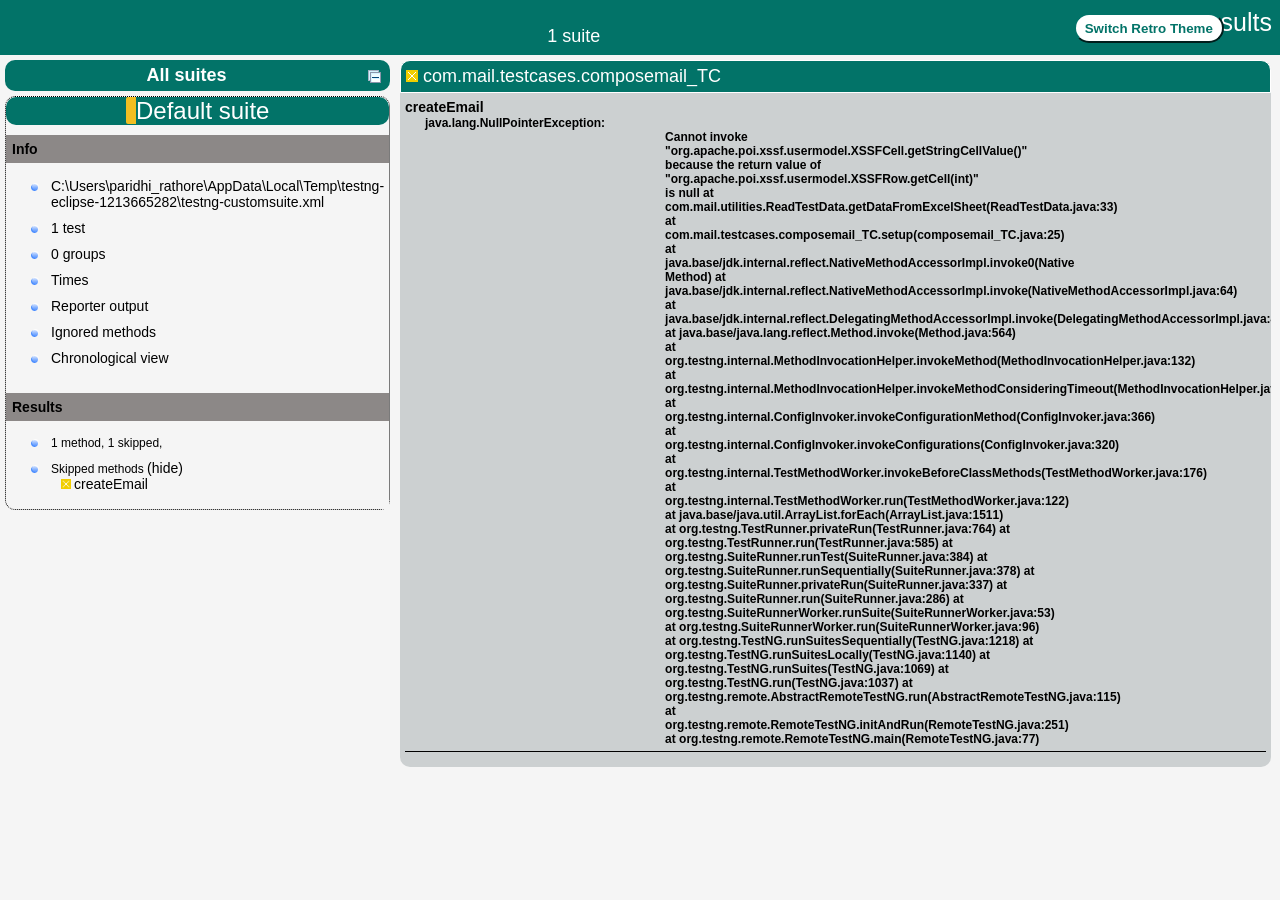
<file: test-output/index.html>
<!DOCTYPE html>

<html>
<head>
<meta charset='utf-8'>
<title>TestNG reports</title>

<link type="text/css" href="testng-reports1.css" rel="stylesheet"
	id="ultra" />
<link type="text/css" href="testng-reports.css" rel="stylesheet"
	id="retro" disabled="false" />
<script type="text/javascript" src="jquery-3.4.1.min.js"></script>
<script type="text/javascript" src="testng-reports.js"></script>
<script type="text/javascript" src="https://www.google.com/jsapi"></script>
<script type='text/javascript'>
      google.load('visualization', '1', {packages:['table']});
      google.setOnLoadCallback(drawTable);
      var suiteTableInitFunctions = new Array();
      var suiteTableData = new Array();
    </script>
<!--
      <script type="text/javascript" src="jquery-ui/js/jquery-ui-1.8.16.custom.min.js"></script>
     -->
</head>

<body>
	<div class="top-banner-root">
		<span class="top-banner-title-font">Test results</span>
		<button id="button" class="button">Switch Retro Theme</button>
		<!-- button -->
		<br /> <span class="top-banner-font-1">1 suite</span>
	</div>
	<!-- top-banner-root -->
	<div class="navigator-root">
		<div class="navigator-suite-header">
			<span>All suites</span> <a href="#"
				title="Collapse/expand all the suites" class="collapse-all-link">
				<img src="collapseall.gif" class="collapse-all-icon"> </img> <!-- collapse-all-icon -->
			</a>
			<!-- collapse-all-link -->
		</div>
		<!-- navigator-suite-header -->
		<div class="suite">
			<div class="rounded-window">
				<div class="suite-header light-rounded-window-top">
					<a href="#" panel-name="suite-Default_suite" class="navigator-link">
						<span class="suite-name border-skipped">Default suite</span>
					</a>
					<!-- navigator-link -->
				</div>
				<!-- suite-header light-rounded-window-top -->
				<div class="navigator-suite-content">
					<div class="suite-section-title">
						<span>Info</span>
					</div>
					<!-- suite-section-title -->
					<div class="suite-section-content">
						<ul>
							<li><a href="#" panel-name="test-xml-Default_suite"
								class="navigator-link "> <span>C:\Users\paridhi_rathore\AppData\Local\Temp\testng-eclipse-1213665282\testng-customsuite.xml</span>
							</a> <!-- navigator-link  --></li>
							<li><a href="#" panel-name="testlist-Default_suite"
								class="navigator-link "> <span class="test-stats">1
										test</span>
							</a> <!-- navigator-link  --></li>
							<li><a href="#" panel-name="group-Default_suite"
								class="navigator-link "> <span>0 groups</span>
							</a> <!-- navigator-link  --></li>
							<li><a href="#" panel-name="times-Default_suite"
								class="navigator-link "> <span>Times</span>
							</a> <!-- navigator-link  --></li>
							<li><a href="#" panel-name="reporter-Default_suite"
								class="navigator-link "> <span>Reporter output</span>
							</a> <!-- navigator-link  --></li>
							<li><a href="#" panel-name="ignored-methods-Default_suite"
								class="navigator-link "> <span>Ignored methods</span>
							</a> <!-- navigator-link  --></li>
							<li><a href="#" panel-name="chronological-Default_suite"
								class="navigator-link "> <span>Chronological view</span>
							</a> <!-- navigator-link  --></li>
						</ul>
					</div>
					<!-- suite-section-content -->
					<div class="result-section">
						<div class="suite-section-title">
							<span>Results</span>
						</div>
						<!-- suite-section-title -->
						<div class="suite-section-content">
							<ul>
								<li><span class="method-stats">1 method, 1 skipped,
								</span></li>
								<li><span class="method-list-title skipped">Skipped
										methods</span> <span class="show-or-hide-methods skipped"> <a
										href="#" panel-name="suite-Default_suite"
										class="hide-methods skipped suite-Default_suite"> (hide)</a> <!-- hide-methods skipped suite-Default_suite -->
										<a href="#" panel-name="suite-Default_suite"
										class="show-methods skipped suite-Default_suite"> (show)</a> <!-- show-methods skipped suite-Default_suite -->
								</span>
									<div class="method-list-content skipped suite-Default_suite">
										<span> <img src="skipped.png" width="3%" /> <a href="#"
											panel-name="suite-Default_suite"
											title="com.mail.testcases.composemail_TC"
											class="method navigator-link" hash-for-method="createEmail">createEmail</a>
											<!-- method navigator-link -->
										</span> <br />
									</div> <!-- method-list-content skipped suite-Default_suite --></li>
							</ul>
						</div>
						<!-- suite-section-content -->
					</div>
					<!-- result-section -->
				</div>
				<!-- navigator-suite-content -->
			</div>
			<!-- rounded-window -->
		</div>
		<!-- suite -->
	</div>
	<!-- navigator-root -->
	<div class="wrapper">
		<div class="main-panel-root">
			<div panel-name="suite-Default_suite" class="panel Default_suite">
				<div class="suite-Default_suite-class-skipped">
					<div class="main-panel-header rounded-window-top">
						<img src="skipped.png" /> <span class="class-name">com.mail.testcases.composemail_TC</span>
					</div>
					<!-- main-panel-header rounded-window-top -->
					<div class="main-panel-content rounded-window-bottom">
						<div class="method">
							<div class="method-content">
								<a name="createEmail"> </a>
								<!-- createEmail -->
								<span class="method-name">createEmail</span>
								<div class="stack-trace">java.lang.NullPointerException:
									Cannot invoke
									&quot;org.apache.poi.xssf.usermodel.XSSFCell.getStringCellValue()&quot;
									because the return value of
									&quot;org.apache.poi.xssf.usermodel.XSSFRow.getCell(int)&quot;
									is null at
									com.mail.utilities.ReadTestData.getDataFromExcelSheet(ReadTestData.java:33)
									at
									com.mail.testcases.composemail_TC.setup(composemail_TC.java:25)
									at
									java.base/jdk.internal.reflect.NativeMethodAccessorImpl.invoke0(Native
									Method) at
									java.base/jdk.internal.reflect.NativeMethodAccessorImpl.invoke(NativeMethodAccessorImpl.java:64)
									at
									java.base/jdk.internal.reflect.DelegatingMethodAccessorImpl.invoke(DelegatingMethodAccessorImpl.java:43)
									at java.base/java.lang.reflect.Method.invoke(Method.java:564)
									at
									org.testng.internal.MethodInvocationHelper.invokeMethod(MethodInvocationHelper.java:132)
									at
									org.testng.internal.MethodInvocationHelper.invokeMethodConsideringTimeout(MethodInvocationHelper.java:61)
									at
									org.testng.internal.ConfigInvoker.invokeConfigurationMethod(ConfigInvoker.java:366)
									at
									org.testng.internal.ConfigInvoker.invokeConfigurations(ConfigInvoker.java:320)
									at
									org.testng.internal.TestMethodWorker.invokeBeforeClassMethods(TestMethodWorker.java:176)
									at
									org.testng.internal.TestMethodWorker.run(TestMethodWorker.java:122)
									at java.base/java.util.ArrayList.forEach(ArrayList.java:1511)
									at org.testng.TestRunner.privateRun(TestRunner.java:764) at
									org.testng.TestRunner.run(TestRunner.java:585) at
									org.testng.SuiteRunner.runTest(SuiteRunner.java:384) at
									org.testng.SuiteRunner.runSequentially(SuiteRunner.java:378) at
									org.testng.SuiteRunner.privateRun(SuiteRunner.java:337) at
									org.testng.SuiteRunner.run(SuiteRunner.java:286) at
									org.testng.SuiteRunnerWorker.runSuite(SuiteRunnerWorker.java:53)
									at org.testng.SuiteRunnerWorker.run(SuiteRunnerWorker.java:96)
									at org.testng.TestNG.runSuitesSequentially(TestNG.java:1218) at
									org.testng.TestNG.runSuitesLocally(TestNG.java:1140) at
									org.testng.TestNG.runSuites(TestNG.java:1069) at
									org.testng.TestNG.run(TestNG.java:1037) at
									org.testng.remote.AbstractRemoteTestNG.run(AbstractRemoteTestNG.java:115)
									at
									org.testng.remote.RemoteTestNG.initAndRun(RemoteTestNG.java:251)
									at org.testng.remote.RemoteTestNG.main(RemoteTestNG.java:77)</div>
								<!-- stack-trace -->
							</div>
							<!-- method-content -->
						</div>
						<!-- method -->
					</div>
					<!-- main-panel-content rounded-window-bottom -->
				</div>
				<!-- suite-Default_suite-class-skipped -->
			</div>
			<!-- panel Default_suite -->
			<div panel-name="test-xml-Default_suite" class="panel">
				<div class="main-panel-header rounded-window-top">
					<span class="header-content">C:\Users\paridhi_rathore\AppData\Local\Temp\testng-eclipse-1213665282\testng-customsuite.xml</span>
				</div>
				<!-- main-panel-header rounded-window-top -->
				<div class="main-panel-content rounded-window-bottom">
					<pre>
&lt;?xml version=&quot;1.0&quot; encoding=&quot;UTF-8&quot;?&gt;
&lt;!DOCTYPE suite SYSTEM &quot;https://testng.org/testng-1.0.dtd&quot;&gt;
&lt;suite name=&quot;Default suite&quot; guice-stage=&quot;DEVELOPMENT&quot;&gt;
  &lt;test thread-count=&quot;5&quot; name=&quot;Default test&quot; verbose=&quot;2&quot;&gt;
    &lt;classes&gt;
      &lt;class name=&quot;com.mail.testcases.composemail_TC&quot;/&gt;
    &lt;/classes&gt;
  &lt;/test&gt; &lt;!-- Default test --&gt;
&lt;/suite&gt; &lt;!-- Default suite --&gt;
            </pre>
				</div>
				<!-- main-panel-content rounded-window-bottom -->
			</div>
			<!-- panel -->
			<div panel-name="testlist-Default_suite" class="panel">
				<div class="main-panel-header rounded-window-top">
					<span class="header-content">Tests for Default suite</span>
				</div>
				<!-- main-panel-header rounded-window-top -->
				<div class="main-panel-content rounded-window-bottom">
					<ul>
						<li><span class="test-name">Default test (1 class)</span></li>
					</ul>
				</div>
				<!-- main-panel-content rounded-window-bottom -->
			</div>
			<!-- panel -->
			<div panel-name="group-Default_suite" class="panel">
				<div class="main-panel-header rounded-window-top">
					<span class="header-content">Groups for Default suite</span>
				</div>
				<!-- main-panel-header rounded-window-top -->
				<div class="main-panel-content rounded-window-bottom"></div>
				<!-- main-panel-content rounded-window-bottom -->
			</div>
			<!-- panel -->
			<div panel-name="times-Default_suite" class="panel">
				<div class="main-panel-header rounded-window-top">
					<span class="header-content">Times for Default suite</span>
				</div>
				<!-- main-panel-header rounded-window-top -->
				<div class="main-panel-content rounded-window-bottom">
					<div class="times-div">
						<script type="text/javascript">
suiteTableInitFunctions.push('tableData_Default_suite');
function tableData_Default_suite() {
var data = new google.visualization.DataTable();
data.addColumn('number', 'Number');
data.addColumn('string', 'Method');
data.addColumn('string', 'Class');
data.addColumn('number', 'Time (ms)');
data.addRows(1);
data.setCell(0, 0, 0)
data.setCell(0, 1, 'createEmail')
data.setCell(0, 2, 'com.mail.testcases.composemail_TC')
data.setCell(0, 3, 0);
window.suiteTableData['Default_suite']= { tableData: data, tableDiv: 'times-div-Default_suite'}
return data;
}
              </script>
						<span class="suite-total-time">Total running time: 0 ms</span>
						<div id="times-div-Default_suite"></div>
						<!-- times-div-Default_suite -->
					</div>
					<!-- times-div -->
				</div>
				<!-- main-panel-content rounded-window-bottom -->
			</div>
			<!-- panel -->
			<div panel-name="reporter-Default_suite" class="panel">
				<div class="main-panel-header rounded-window-top">
					<span class="header-content">Reporter output for Default
						suite</span>
				</div>
				<!-- main-panel-header rounded-window-top -->
				<div class="main-panel-content rounded-window-bottom"></div>
				<!-- main-panel-content rounded-window-bottom -->
			</div>
			<!-- panel -->
			<div panel-name="ignored-methods-Default_suite" class="panel">
				<div class="main-panel-header rounded-window-top">
					<span class="header-content">0 ignored methods</span>
				</div>
				<!-- main-panel-header rounded-window-top -->
				<div class="main-panel-content rounded-window-bottom"></div>
				<!-- main-panel-content rounded-window-bottom -->
			</div>
			<!-- panel -->
			<div panel-name="chronological-Default_suite" class="panel">
				<div class="main-panel-header rounded-window-top">
					<span class="header-content">Methods in chronological order</span>
				</div>
				<!-- main-panel-header rounded-window-top -->
				<div class="main-panel-content rounded-window-bottom">
					<div class="chronological-class">
						<div class="chronological-class-name">com.mail.testcases.composemail_TC</div>
						<!-- chronological-class-name -->
						<div class="configuration-class before">
							<img src="failed.png"> </img> <span class="method-name">setup</span>
							<span class="method-start">0 ms</span>
						</div>
						<!-- configuration-class before -->
						<div class="test-method">
							<span class="method-name">createEmail</span> <span
								class="method-start">457 ms</span>
						</div>
						<!-- test-method -->
					</div>
					<!-- main-panel-content rounded-window-bottom -->
				</div>
				<!-- panel -->
			</div>
			<!-- main-panel-root -->
		</div>
		<!-- wrapper -->
</body>
<script type="text/javascript" src="testng-reports2.js"></script>
</html>
</file>
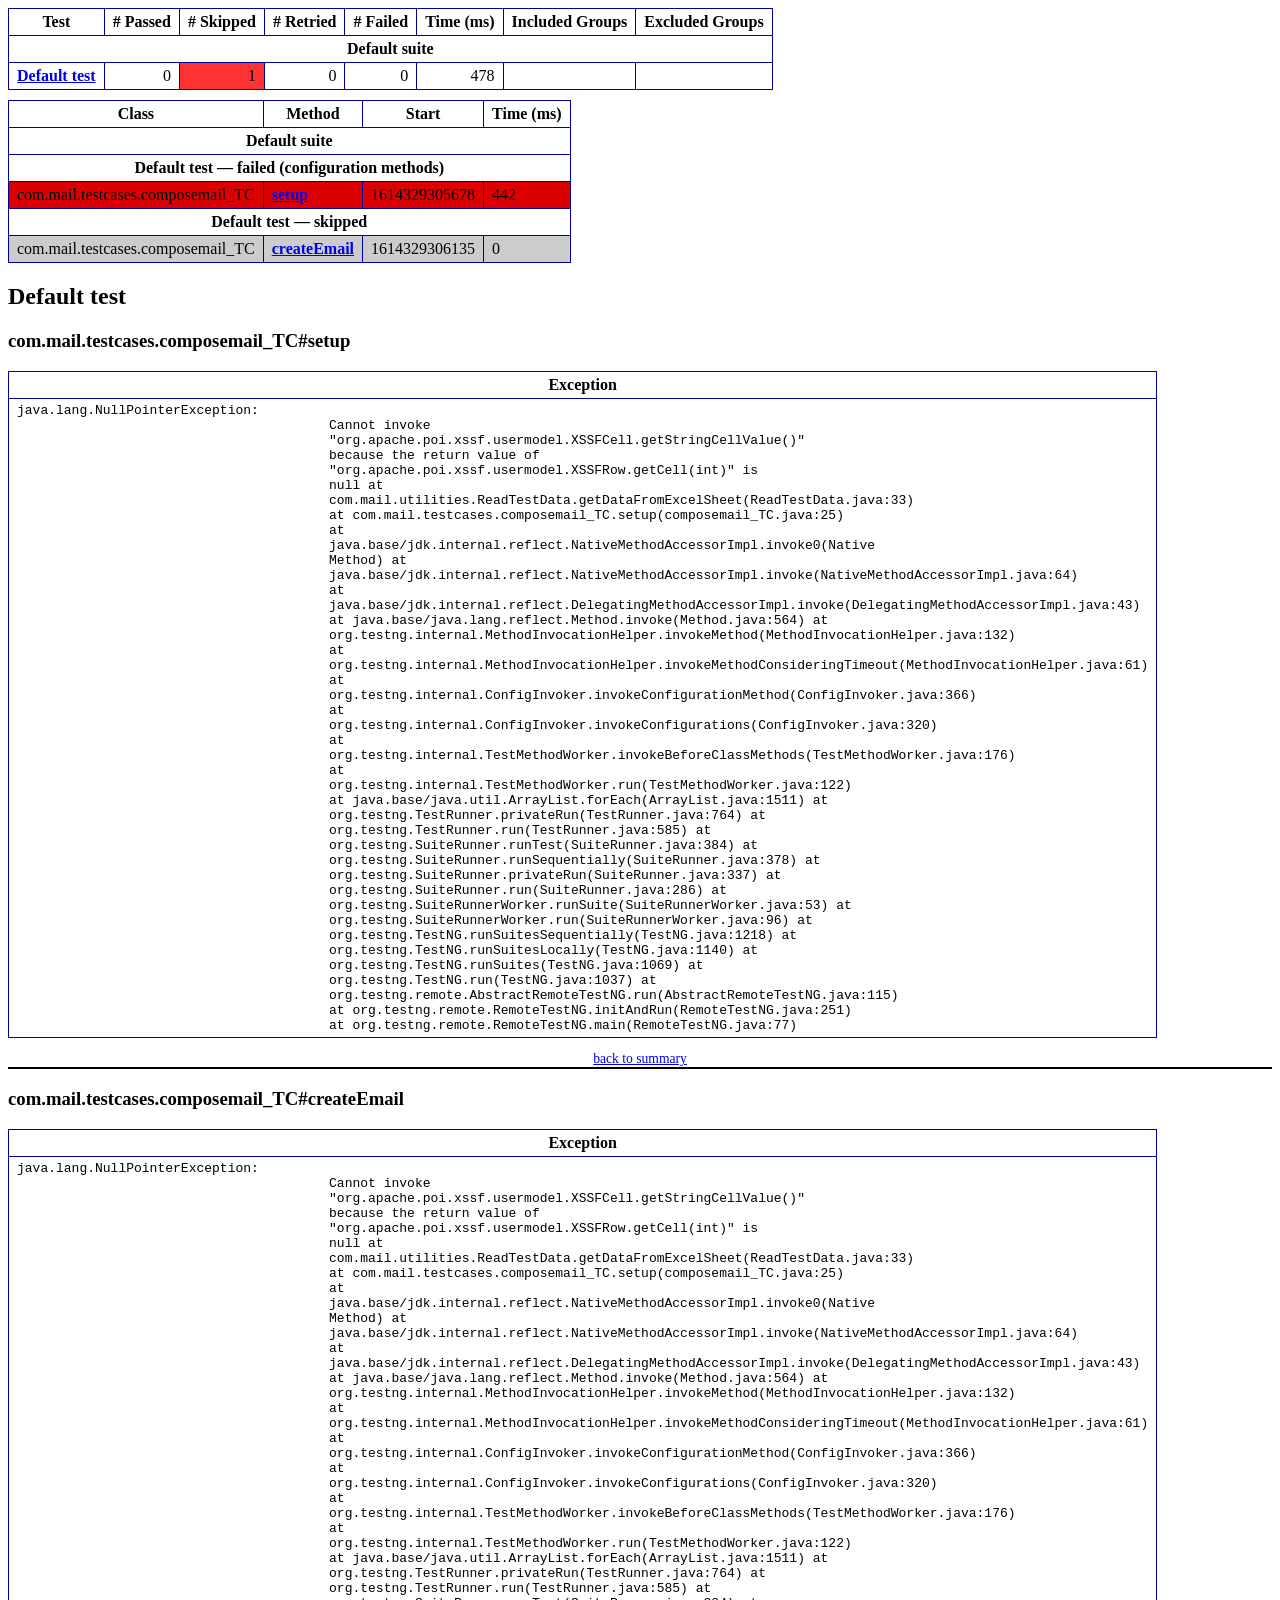
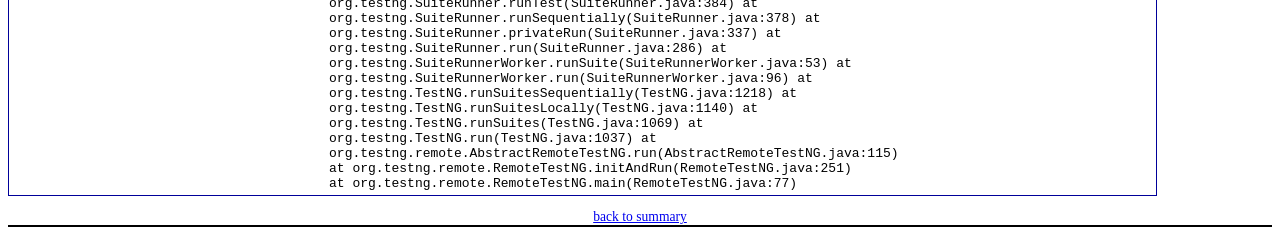
<file: test-output/emailable-report.html>
<!DOCTYPE html PUBLIC "-//W3C//DTD XHTML 1.1//EN" "https://www.w3.org/TR/xhtml11/DTD/xhtml11.dtd">
<html xmlns="https://www.w3.org/1999/xhtml">
<head>
<meta http-equiv="content-type" content="text/html; charset=UTF-8" />
<title>TestNG Report</title>
<style type="text/css">
table {
	margin-bottom: 10px;
	border-collapse: collapse;
	empty-cells: show
}

th, td {
	border: 1px solid #009;
	padding: .25em .5em
}

th {
	vertical-align: bottom
}

td {
	vertical-align: top
}

table a {
	font-weight: bold
}

.stripe td {
	background-color: #E6EBF9
}

.num {
	text-align: right
}

.passedodd td {
	background-color: #3F3
}

.passedeven td {
	background-color: #0A0
}

.skippedodd td {
	background-color: #DDD
}

.skippedeven td {
	background-color: #CCC
}

.failedodd td, .attn {
	background-color: #F33
}

.failedeven td, .stripe .attn {
	background-color: #D00
}

.stacktrace {
	white-space: pre;
	font-family: monospace
}

.totop {
	font-size: 85%;
	text-align: center;
	border-bottom: 2px solid #000
}

.invisible {
	display: none
}
</style>
</head>
<body>
	<table>
		<tr>
			<th>Test</th>
			<th># Passed</th>
			<th># Skipped</th>
			<th># Retried</th>
			<th># Failed</th>
			<th>Time (ms)</th>
			<th>Included Groups</th>
			<th>Excluded Groups</th>
		</tr>
		<tr>
			<th colspan="8">Default suite</th>
		</tr>
		<tr>
			<td><a href="#t0">Default test</a></td>
			<td class="num">0</td>
			<td class="num attn">1</td>
			<td class="num">0</td>
			<td class="num">0</td>
			<td class="num">478</td>
			<td></td>
			<td></td>
		</tr>
	</table>
	<table id='summary'>
		<thead>
			<tr>
				<th>Class</th>
				<th>Method</th>
				<th>Start</th>
				<th>Time (ms)</th>
			</tr>
		</thead>
		<tbody>
			<tr>
				<th colspan="4">Default suite</th>
			</tr>
		</tbody>
		<tbody id="t0">
			<tr>
				<th colspan="4">Default test &#8212; failed (configuration
					methods)</th>
			</tr>
			<tr class="failedeven">
				<td rowspan="1">com.mail.testcases.composemail_TC</td>
				<td><a href="#m0">setup</a></td>
				<td rowspan="1">1614329305678</td>
				<td rowspan="1">442</td>
			</tr>
			<tr>
				<th colspan="4">Default test &#8212; skipped</th>
			</tr>
			<tr class="skippedeven">
				<td rowspan="1">com.mail.testcases.composemail_TC</td>
				<td><a href="#m1">createEmail</a></td>
				<td rowspan="1">1614329306135</td>
				<td rowspan="1">0</td>
			</tr>
		</tbody>
	</table>
	<h2>Default test</h2>
	<h3 id="m0">com.mail.testcases.composemail_TC#setup</h3>
	<table class="result">
		<tr>
			<th>Exception</th>
		</tr>
		<tr>
			<td><div class="stacktrace">java.lang.NullPointerException:
					Cannot invoke
					&quot;org.apache.poi.xssf.usermodel.XSSFCell.getStringCellValue()&quot;
					because the return value of
					&quot;org.apache.poi.xssf.usermodel.XSSFRow.getCell(int)&quot; is
					null at
					com.mail.utilities.ReadTestData.getDataFromExcelSheet(ReadTestData.java:33)
					at com.mail.testcases.composemail_TC.setup(composemail_TC.java:25)
					at
					java.base/jdk.internal.reflect.NativeMethodAccessorImpl.invoke0(Native
					Method) at
					java.base/jdk.internal.reflect.NativeMethodAccessorImpl.invoke(NativeMethodAccessorImpl.java:64)
					at
					java.base/jdk.internal.reflect.DelegatingMethodAccessorImpl.invoke(DelegatingMethodAccessorImpl.java:43)
					at java.base/java.lang.reflect.Method.invoke(Method.java:564) at
					org.testng.internal.MethodInvocationHelper.invokeMethod(MethodInvocationHelper.java:132)
					at
					org.testng.internal.MethodInvocationHelper.invokeMethodConsideringTimeout(MethodInvocationHelper.java:61)
					at
					org.testng.internal.ConfigInvoker.invokeConfigurationMethod(ConfigInvoker.java:366)
					at
					org.testng.internal.ConfigInvoker.invokeConfigurations(ConfigInvoker.java:320)
					at
					org.testng.internal.TestMethodWorker.invokeBeforeClassMethods(TestMethodWorker.java:176)
					at
					org.testng.internal.TestMethodWorker.run(TestMethodWorker.java:122)
					at java.base/java.util.ArrayList.forEach(ArrayList.java:1511) at
					org.testng.TestRunner.privateRun(TestRunner.java:764) at
					org.testng.TestRunner.run(TestRunner.java:585) at
					org.testng.SuiteRunner.runTest(SuiteRunner.java:384) at
					org.testng.SuiteRunner.runSequentially(SuiteRunner.java:378) at
					org.testng.SuiteRunner.privateRun(SuiteRunner.java:337) at
					org.testng.SuiteRunner.run(SuiteRunner.java:286) at
					org.testng.SuiteRunnerWorker.runSuite(SuiteRunnerWorker.java:53) at
					org.testng.SuiteRunnerWorker.run(SuiteRunnerWorker.java:96) at
					org.testng.TestNG.runSuitesSequentially(TestNG.java:1218) at
					org.testng.TestNG.runSuitesLocally(TestNG.java:1140) at
					org.testng.TestNG.runSuites(TestNG.java:1069) at
					org.testng.TestNG.run(TestNG.java:1037) at
					org.testng.remote.AbstractRemoteTestNG.run(AbstractRemoteTestNG.java:115)
					at org.testng.remote.RemoteTestNG.initAndRun(RemoteTestNG.java:251)
					at org.testng.remote.RemoteTestNG.main(RemoteTestNG.java:77)</div></td>
		</tr>
	</table>
	<p class="totop">
		<a href="#summary">back to summary</a>
	</p>
	<h3 id="m1">com.mail.testcases.composemail_TC#createEmail</h3>
	<table class="result">
		<tr>
			<th>Exception</th>
		</tr>
		<tr>
			<td><div class="stacktrace">java.lang.NullPointerException:
					Cannot invoke
					&quot;org.apache.poi.xssf.usermodel.XSSFCell.getStringCellValue()&quot;
					because the return value of
					&quot;org.apache.poi.xssf.usermodel.XSSFRow.getCell(int)&quot; is
					null at
					com.mail.utilities.ReadTestData.getDataFromExcelSheet(ReadTestData.java:33)
					at com.mail.testcases.composemail_TC.setup(composemail_TC.java:25)
					at
					java.base/jdk.internal.reflect.NativeMethodAccessorImpl.invoke0(Native
					Method) at
					java.base/jdk.internal.reflect.NativeMethodAccessorImpl.invoke(NativeMethodAccessorImpl.java:64)
					at
					java.base/jdk.internal.reflect.DelegatingMethodAccessorImpl.invoke(DelegatingMethodAccessorImpl.java:43)
					at java.base/java.lang.reflect.Method.invoke(Method.java:564) at
					org.testng.internal.MethodInvocationHelper.invokeMethod(MethodInvocationHelper.java:132)
					at
					org.testng.internal.MethodInvocationHelper.invokeMethodConsideringTimeout(MethodInvocationHelper.java:61)
					at
					org.testng.internal.ConfigInvoker.invokeConfigurationMethod(ConfigInvoker.java:366)
					at
					org.testng.internal.ConfigInvoker.invokeConfigurations(ConfigInvoker.java:320)
					at
					org.testng.internal.TestMethodWorker.invokeBeforeClassMethods(TestMethodWorker.java:176)
					at
					org.testng.internal.TestMethodWorker.run(TestMethodWorker.java:122)
					at java.base/java.util.ArrayList.forEach(ArrayList.java:1511) at
					org.testng.TestRunner.privateRun(TestRunner.java:764) at
					org.testng.TestRunner.run(TestRunner.java:585) at
					org.testng.SuiteRunner.runTest(SuiteRunner.java:384) at
					org.testng.SuiteRunner.runSequentially(SuiteRunner.java:378) at
					org.testng.SuiteRunner.privateRun(SuiteRunner.java:337) at
					org.testng.SuiteRunner.run(SuiteRunner.java:286) at
					org.testng.SuiteRunnerWorker.runSuite(SuiteRunnerWorker.java:53) at
					org.testng.SuiteRunnerWorker.run(SuiteRunnerWorker.java:96) at
					org.testng.TestNG.runSuitesSequentially(TestNG.java:1218) at
					org.testng.TestNG.runSuitesLocally(TestNG.java:1140) at
					org.testng.TestNG.runSuites(TestNG.java:1069) at
					org.testng.TestNG.run(TestNG.java:1037) at
					org.testng.remote.AbstractRemoteTestNG.run(AbstractRemoteTestNG.java:115)
					at org.testng.remote.RemoteTestNG.initAndRun(RemoteTestNG.java:251)
					at org.testng.remote.RemoteTestNG.main(RemoteTestNG.java:77)</div></td>
		</tr>
	</table>
	<p class="totop">
		<a href="#summary">back to summary</a>
	</p>
</body>
</html>
</file>
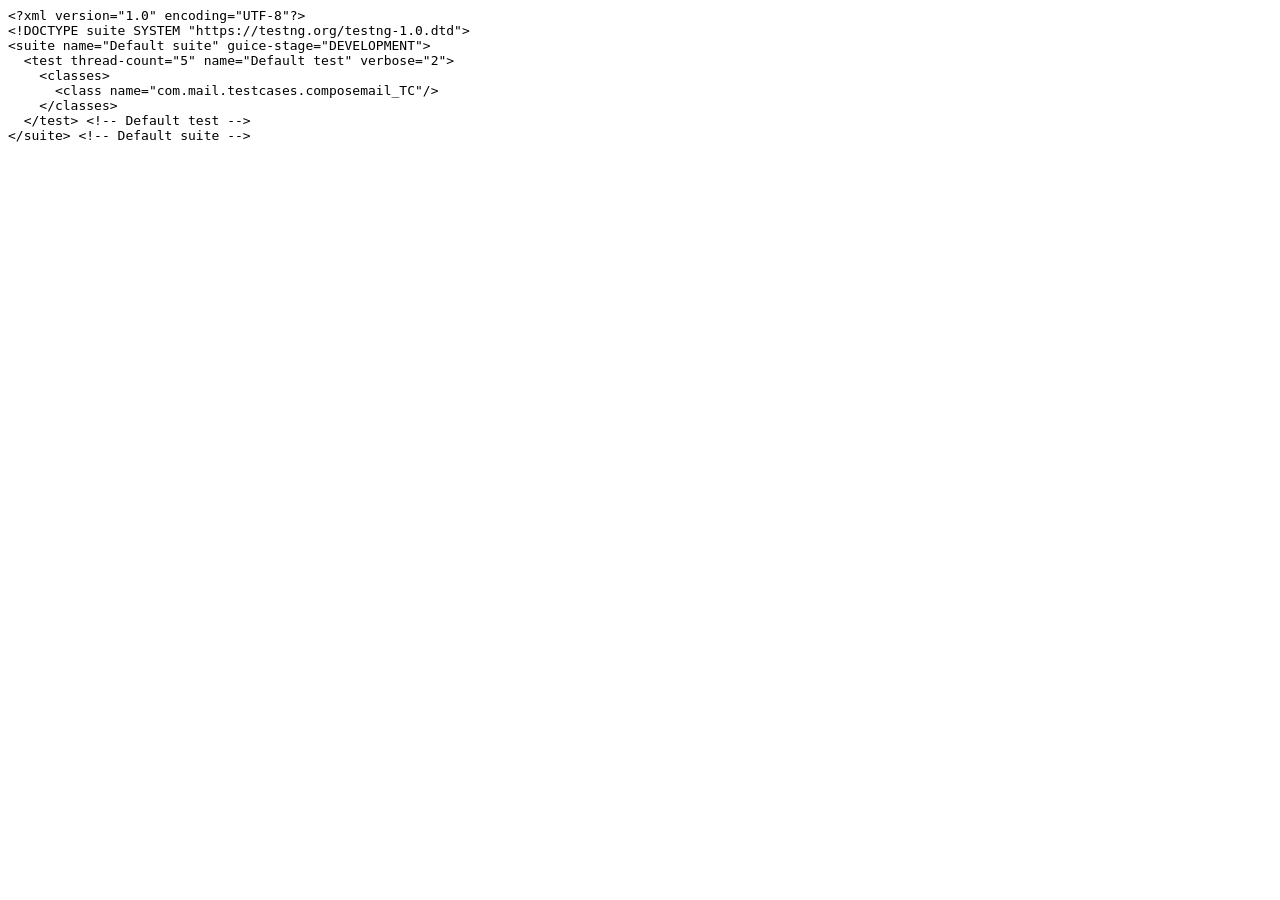
<file: test-output/old/Default suite/testng.xml.html>
<html><head><title>testng.xml for Default suite</title></head><body>	<tt>		&lt;?xml&nbsp;version="1.0"&nbsp;encoding="UTF-8"?&gt; <br />&lt;!DOCTYPE&nbsp;suite&nbsp;SYSTEM&nbsp;"https://testng.org/testng-1.0.dtd"&gt;		<br />&lt;suite&nbsp;name="Default&nbsp;suite"&nbsp;guice-stage="DEVELOPMENT"&gt;		<br />&nbsp;&nbsp;&lt;test&nbsp;thread-count="5"&nbsp;name="Default&nbsp;test"&nbsp;verbose="2"&gt;		<br />&nbsp;&nbsp;&nbsp;&nbsp;&lt;classes&gt; <br />&nbsp;&nbsp;&nbsp;&nbsp;&nbsp;&nbsp;&lt;class&nbsp;name="com.mail.testcases.composemail_TC"/&gt;		<br />&nbsp;&nbsp;&nbsp;&nbsp;&lt;/classes&gt; <br />&nbsp;&nbsp;&lt;/test&gt;&nbsp;&lt;!--&nbsp;Default&nbsp;test&nbsp;--&gt;		<br />&lt;/suite&gt;&nbsp;&lt;!--&nbsp;Default&nbsp;suite&nbsp;--&gt;		<br />	</tt></body></html>
</file>
<file: test-output/testng-reports1.css>
body {
	background-color: whitesmoke;
	margin: 0 0 5px 5px;
}

ul {
	margin-top: 10px;
	margin-left: -10px;
}

li {
	font-family: "Helvetica Neue", Helvetica, Arial, sans-serif;
	padding: 5px 5px;
}

a {
	text-decoration: none;
	color: black;
	font-size: 14px;
}

a:hover {
	color: black;
	text-decoration: underline;
}

.navigator-selected {
	/* #ffa500; Mouse hover color after click Orange.*/
	background: #027368
}

.wrapper {
	position: absolute;
	top: 60px;
	bottom: 0;
	left: 400px;
	right: 0;
	margin-right: 9px;
	overflow: auto; /*imortant*/
}

.navigator-root {
	position: absolute;
	top: 60px;
	bottom: 0;
	left: 0;
	width: 400px;
	overflow-y: auto; /*important*/
}

.suite {
	margin: -5px 10px 10px 5px;
	background-color: whitesmoke; /*Colour of the left bside box*/
}

.suite-name {
	font-size: 24px;
	font-family: "Helvetica Neue", Helvetica, Arial, sans-serif;
	/*All TEST SUITE*/
	color: white;
}

.main-panel-header {
	padding: 5px;
	background-color: #027368; /*afeeee*/;
	font-family: "Helvetica Neue", Helvetica, Arial, sans-serif;
	color: white;
	font-size: 18px;
}

.main-panel-content {
	padding: 5px;
	margin-bottom: 10px;
	background-color: #CCD0D1; /*d0ffff*/;
	/*Belongs to backGround of rightSide boxes*/
}

.rounded-window {
	border-style: dotted;
	border-width: 1px; /*Border of left Side box*/
	background-color: whitesmoke;
	border-radius: 10px;
}

.rounded-window-top {
	border-top-right-radius: 10px 10px;
	border-top-left-radius: 10px 10px;
	border-style: solid;
	border-width: 1px;
	overflow: auto; /*Top of RightSide box*/
}

.light-rounded-window-top {
	background-color: #027368;
	padding-left: 120px;
	border-radius: 10px;
}

.rounded-window-bottom {
	border-bottom-right-radius: 10px 10px;
	border-bottom-left-radius: 10px 10px;
	overflow: auto; /*Bottom of rightSide box*/
}

.method-name {
	font-size: 14px;
	font-family: "Helvetica Neue", Helvetica, Arial, sans-serif;
	font-weight: bold;
}

.method-content {
	border-style: solid;
	border-width: 0 0 1px 0;
	margin-bottom: 10px;
	padding-bottom: 5px;
	width: 100%;
}

.parameters {
	font-size: 14px;
	font-family: "Helvetica Neue", Helvetica, Arial, sans-serif;
}

.stack-trace {
	white-space: pre;
	font-family: "Helvetica Neue", Helvetica, Arial, sans-serif;
	font-size: 12px;
	font-weight: bold;
	margin-top: 0;
	margin-left: 20px; /*Error Stack Trace Message*/
}

.testng-xml {
	font-family: "Helvetica Neue", Helvetica, Arial, sans-serif;
}

.method-list-content {
	margin-left: 10px;
}

.navigator-suite-content {
	margin-left: 10px;
	font: 12px 'Lucida Grande';
}

.suite-section-title {
	font-family: "Helvetica Neue", Helvetica, Arial, sans-serif;
	font-size: 14px;
	font-weight: bold;
	background-color: #8C8887;
	margin-left: -10px;
	margin-top: 10px;
	padding: 6px;
}

.suite-section-content {
	list-style-image: url(bullet_point.png);
	background-color: whitesmoke;
	font-family: "Helvetica Neue", Helvetica, Arial, sans-serif;
	overflow: hidden;
}

.top-banner-root {
	position: absolute;
	top: 0;
	height: 45px;
	left: 0;
	right: 0;
	padding: 5px;
	margin: 0 0 5px 0;
	background-color: #027368;
	font-family: "Helvetica Neue", Helvetica, Arial, sans-serif;
	font-size: 18px;
	color: #fff;
	text-align: center; /*Belongs to the Top of Report*/
/*Status: - Completed*/
}

.top-banner-title-font {
	font-size: 25px;
	font-family: "Helvetica Neue", Helvetica, Arial, sans-serif;
	padding: 3px;
	float: right;
}

.test-name {
	font-family: "Helvetica Neue", Helvetica, Arial, sans-serif;
	font-size: 16px;
}

.suite-icon {
	padding: 5px;
	float: right;
	height: 20px;
}

.test-group {
	font: 20px 'Lucida Grande';
	margin: 5px 5px 10px 5px;
	border-width: 0 0 1px 0;
	border-style: solid;
	padding: 5px;
}

.test-group-name {
	font-weight: bold;
}

.method-in-group {
	font-size: 16px;
	margin-left: 80px;
}

table.google-visualization-table-table {
	width: 100%;
}

.reporter-method-name {
	font-size: 14px;
	font-family: "Helvetica Neue", Helvetica, Arial, sans-serif;
}

.reporter-method-output-div {
	padding: 5px;
	margin: 0 0 5px 20px;
	font-size: 12px;
	font-family: "Helvetica Neue", Helvetica, Arial, sans-serif;
	border-width: 0 0 0 1px;
	border-style: solid;
}

.ignored-class-div {
	font-size: 14px;
	font-family: "Helvetica Neue", Helvetica, Arial, sans-serif;
}

.ignored-methods-div {
	padding: 5px;
	margin: 0 0 5px 20px;
	font-size: 12px;
	font-family: "Helvetica Neue", Helvetica, Arial, sans-serif;
	border-width: 0 0 0 1px;
	border-style: solid;
}

.border-failed {
	border-radius: 2px;
	border-style: solid;
	border-width: 0 0 0 10px;
	border-color: #F20505;
}

.border-skipped {
	border-radius: 2px;
	border-style: solid;
	border-width: 0 0 0 10px;
	border-color: #F2BE22;
}

.border-passed {
	border-radius: 2px;
	border-style: solid;
	border-width: 0 0 0 10px;
	border-color: #038C73;
}

.times-div {
	text-align: center;
	padding: 5px;
}

.suite-total-time {
	font: 16px 'Lucida Grande';
}

.configuration-suite {
	margin-left: 20px;
}

.configuration-test {
	margin-left: 40px;
}

.configuration-class {
	margin-left: 60px;
}

.configuration-method {
	margin-left: 80px;
}

.test-method {
	margin-left: 100px;
}

.chronological-class {
	background-color: #CCD0D1;
	border-width: 0 0 1px 1px; /*Chronological*/
}

.method-start {
	float: right;
}

.chronological-class-name {
	padding: 0 0 0 5px;
	margin-top: 5px;
	font-family: "Helvetica Neue", Helvetica, Arial, sans-serif;
	color: #008;
}

.after, .before, .test-method {
	font-family: "Helvetica Neue", Helvetica, Arial, sans-serif;
	font-size: 14px;
	margin-top: 5px;
}

.navigator-suite-header {
	font-size: 18px;
	margin: 0px 10px 10px 5px;
	padding: 5px;
	border-radius: 10px;
	background-color: #027368;
	color: white;
	font-weight: bold;
	font-family: "Helvetica Neue", Helvetica, Arial, sans-serif;
	text-align: center; /*All Suites on top of left box*/
/*Status: -Completed*/
}

.collapse-all-icon {
	padding: 3px;
	float: right;
}

.button {
	position: absolute;
	margin-left: 500px;
	margin-top: 8px;
	background-color: white;
	color: #027368;
	font-family: "Helvetica Neue", Helvetica, Arial, sans-serif;
	font-weight: bold;
	border-color: #027368;
	border-radius: 25px;
	cursor: pointer;
	height: 30px;
	width: 150px;
	outline: none;
}
/*Author: - Akhil Gullapalli*/
</file>
<file: test-output/testng-reports.css>
body {
	margin: 0 0 5px 5px;
}

ul {
	margin: 0;
}

li {
	list-style-type: none;
}

a {
	text-decoration: none;
}

a:hover {
	text-decoration: underline;
}

.navigator-selected {
	background: #ffa500;
}

.wrapper {
	position: absolute;
	top: 60px;
	bottom: 0;
	left: 400px;
	right: 0;
	overflow: auto;
}

.navigator-root {
	position: absolute;
	top: 60px;
	bottom: 0;
	left: 0;
	width: 400px;
	overflow-y: auto;
}

.suite {
	margin: 0 10px 10px 0;
	background-color: #fff8dc;
}

.suite-name {
	padding-left: 10px;
	font-size: 25px;
	font-family: Times, sans-serif;
}

.main-panel-header {
	padding: 5px;
	background-color: #9FB4D9; /*afeeee*/;
	font-family: monospace;
	font-size: 18px;
}

.main-panel-content {
	padding: 5px;
	margin-bottom: 10px;
	background-color: #DEE8FC; /*d0ffff*/;
}

.rounded-window {
	border-radius: 10px;
	border-style: solid;
	border-width: 1px;
}

.rounded-window-top {
	border-top-right-radius: 10px 10px;
	border-top-left-radius: 10px 10px;
	border-style: solid;
	border-width: 1px;
	overflow: auto;
}

.light-rounded-window-top {
	border-top-right-radius: 10px 10px;
	border-top-left-radius: 10px 10px;
}

.rounded-window-bottom {
	border-style: solid;
	border-width: 0 1px 1px 1px;
	border-bottom-right-radius: 10px 10px;
	border-bottom-left-radius: 10px 10px;
	overflow: auto;
}

.method-name {
	font-size: 12px;
	font-family: monospace;
}

.method-content {
	border-style: solid;
	border-width: 0 0 1px 0;
	margin-bottom: 10px;
	padding-bottom: 5px;
	width: 80%;
}

.parameters {
	font-size: 14px;
	font-family: monospace;
}

.stack-trace {
	white-space: pre;
	font-family: monospace;
	font-size: 12px;
	font-weight: bold;
	margin-top: 0;
	margin-left: 20px;
}

.testng-xml {
	font-family: monospace;
}

.method-list-content {
	margin-left: 10px;
}

.navigator-suite-content {
	margin-left: 10px;
	font: 12px 'Lucida Grande';
}

.suite-section-title {
	margin-top: 10px;
	width: 80%;
	border-style: solid;
	border-width: 1px 0 0 0;
	font-family: Times, sans-serif;
	font-size: 18px;
	font-weight: bold;
}

.suite-section-content {
	list-style-image: url(bullet_point.png);
}

.top-banner-root {
	position: absolute;
	top: 0;
	height: 45px;
	left: 0;
	right: 0;
	padding: 5px;
	margin: 0 0 5px 0;
	background-color: #0066ff;
	font-family: Times, sans-serif;
	color: #fff;
	text-align: center;
}

.button {
	position: absolute;
	margin-left: 500px;
	margin-top: 8px;
	background-color: white;
	color: #0066ff;
	font-family: "Helvetica Neue", Helvetica, Arial, sans-serif;
	font-weight: bold;
	border-color: #0066ff;
	border-radius: 25px;
	cursor: pointer;
	height: 30px;
	width: 150px;
	outline: none;
}

.top-banner-title-font {
	font-size: 25px;
}

.test-name {
	font-family: 'Lucida Grande', sans-serif;
	font-size: 16px;
}

.suite-icon {
	padding: 5px;
	float: right;
	height: 20px;
}

.test-group {
	font: 20px 'Lucida Grande';
	margin: 5px 5px 10px 5px;
	border-width: 0 0 1px 0;
	border-style: solid;
	padding: 5px;
}

.test-group-name {
	font-weight: bold;
}

.method-in-group {
	font-size: 16px;
	margin-left: 80px;
}

table.google-visualization-table-table {
	width: 100%;
}

.reporter-method-name {
	font-size: 14px;
	font-family: monospace;
}

.reporter-method-output-div {
	padding: 5px;
	margin: 0 0 5px 20px;
	font-size: 12px;
	font-family: monospace;
	border-width: 0 0 0 1px;
	border-style: solid;
}

.ignored-class-div {
	font-size: 14px;
	font-family: monospace;
}

.ignored-methods-div {
	padding: 5px;
	margin: 0 0 5px 20px;
	font-size: 12px;
	font-family: monospace;
	border-width: 0 0 0 1px;
	border-style: solid;
}

.border-failed {
	border-top-left-radius: 10px 10px;
	border-bottom-left-radius: 10px 10px;
	border-style: solid;
	border-width: 0 0 0 10px;
	border-color: #f00;
}

.border-skipped {
	border-top-left-radius: 10px 10px;
	border-bottom-left-radius: 10px 10px;
	border-style: solid;
	border-width: 0 0 0 10px;
	border-color: #edc600;
}

.border-passed {
	border-top-left-radius: 10px 10px;
	border-bottom-left-radius: 10px 10px;
	border-style: solid;
	border-width: 0 0 0 10px;
	border-color: #19f52d;
}

.times-div {
	text-align: center;
	padding: 5px;
}

.suite-total-time {
	font: 16px 'Lucida Grande';
}

.configuration-suite {
	margin-left: 20px;
}

.configuration-test {
	margin-left: 40px;
}

.configuration-class {
	margin-left: 60px;
}

.configuration-method {
	margin-left: 80px;
}

.test-method {
	margin-left: 100px;
}

.chronological-class {
	background-color: skyblue;
	border-style: solid;
	border-width: 0 0 1px 1px;
}

.method-start {
	float: right;
}

.chronological-class-name {
	padding: 0 0 0 5px;
	color: #008;
}

.after, .before, .test-method {
	font-family: monospace;
	font-size: 14px;
}

.navigator-suite-header {
	font-size: 22px;
	margin: 0 10px 5px 0;
	background-color: #deb887;
	text-align: center;
}

.collapse-all-icon {
	padding: 5px;
	float: right;
}
/*retro Theme*/
</file>
